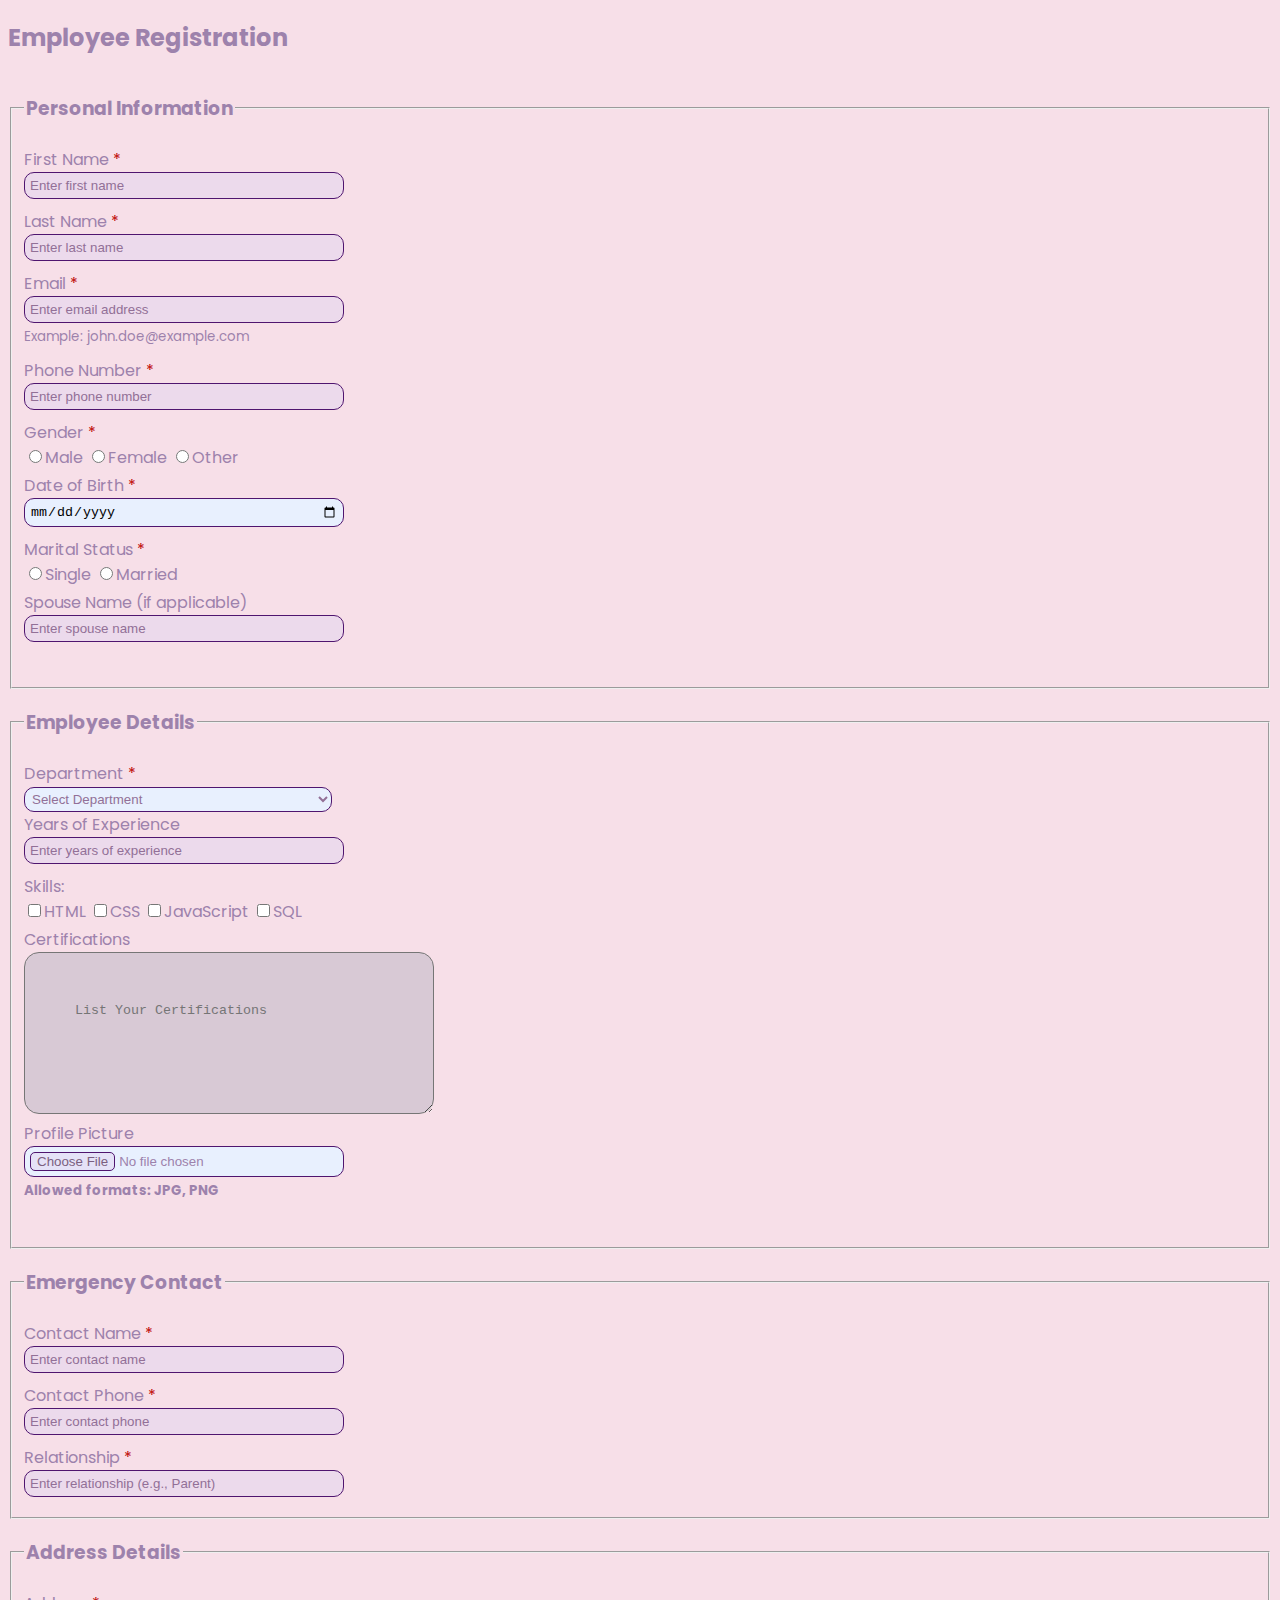
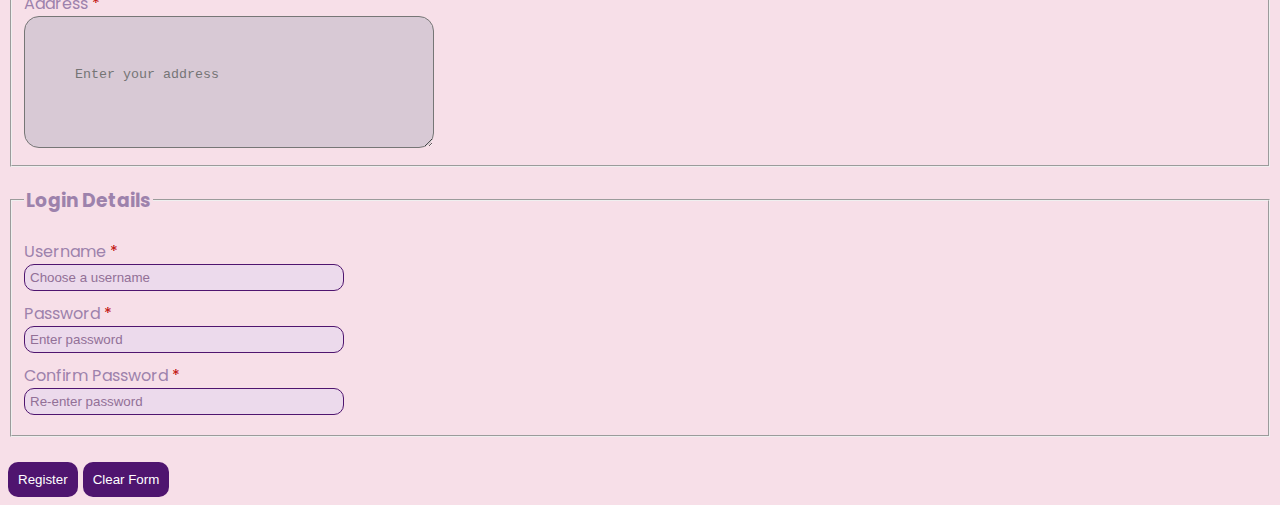
<file: Employee Registration form/index.html>
<!DOCTYPE html>
<html lang="en">
<head>
    <meta charset="UTF-8">
    <meta name="viewport" content="width=device-width, initial-scale=1.0">
    <title>Employee Registration</title>
    <link rel="icon" href="reg.png">
    <link rel="stylesheet" href="Employee Registration.css">
    <link rel="preconnect" href="https://fonts.googleapis.com">
<link rel="preconnect" href="https://fonts.gstatic.com" crossorigin>
<link href="https://fonts.googleapis.com/css2?family=Poppins:ital,wght@0,100;0,200;0,300;0,400;0,500;0,600;0,700;0,800;0,900;1,100;1,200;1,300;1,400;1,500;1,600;1,700;1,800;1,900&display=swap" rel="stylesheet">
</head>
<body>
    <h2 id="title">Employee Registration</h2>
    <section id="registration-form">
        <form id="full form">
        <fieldset class="personal-info">
            <legend><h3>Personal Information</h3></legend>
            <!-- <form id="personal-info-form" > -->
                <label for="first-name">First Name <span>*</span> <br>
                    <input type="text" id="first-name" class="input-field" placeholder="Enter first name" required>
                </label><br>
      
                <label for="last-name">Last Name <span  >*</span> <br>
                    <input type="text" id="last-name" class="input-field" placeholder="Enter last name" required>
                </label><br>
            
                <label for="email">Email <span  >*</span> <br>
                    <input type="email" id="email" class="input-field" placeholder="Enter email address" required>
                </label><br>
                <small class="note">Example: john.doe@example.com</small><br>

                <label for="phone-number">Phone Number <span  >*</span><br>
                    <input type="number" id="phone-number" class="input-field" placeholder="Enter phone number" pattern="^\d{10}$" required>
                </label><br>

                <label>Gender <span  >*</span><br>
                    <input type="radio" name="gender" value="Male" required>Male
                    <input type="radio" name="gender" value="Female" required>Female
                    <input type="radio" name="gender" value="Other" required>Other
                </label><br>

                <label for="dob">Date of Birth <span  >*</span><br>
                    <input type="date" id="dob" class="input-field" required>
                </label><br>

                <label>Marital Status <span  >*</span><br>
                    <input type="radio" name="marital" value="Single" required>Single
                    <input type="radio" name="marital" value="Married" required>Married                    
                </label><br>

                <label for="spouse-name">Spouse Name (if applicable) <br>
                    <input type="text" id="spouse-name" class="input-field" placeholder="Enter spouse name">
                </label><br><br>

                <!-- <input type="submit" class="btn" value="Submit"> -->
            <!-- </form> -->
        </fieldset>
        
        <fieldset class="employee-details">
            <legend><h3>Employee Details</h3></legend>
            <!-- <form id="employee-details-form"> -->
                <label for="department">Department <span  >*</span><br>
                    <select id="department" class="input-field" required>
                        <option value="" disabled selected>Select Department</option>
                        <option value="CSE">CSE</option>
                        <option value="ECE">ECE</option>
                        <option value="EEE">EEE</option>
                    </select>
                </label><br>

                <label for="experience">Years of Experience <br>
                    <input type="number" id="experience" class="input-field" placeholder="Enter years of experience" min="0">
                </label><br>

                <label>Skills: <br>
                    <input type="checkbox" value="HTML">HTML
                    <input type="checkbox" value="CSS">CSS
                    <input type="checkbox" value="JavaScript">JavaScript
                    <input type="checkbox" value="SQL">SQL
                </label><br>
               
                <label for="certifications">Certifications <br>
                    <textarea id="certifications" class="input-field" placeholder="List Your Certifications" rows="4" cols="30"></textarea>
                </label><br>

                <label for="profile-pic">Profile Picture <br>
                    <input type="file" id="profile-pic" class="input-field" accept=".jpg, .jpeg, .png"><br>
                    <small class="note">Allowed formats: JPG, PNG</small>
                </label><br><br>

                <!-- <input type="submit" class="btn" value="Submit"> -->
       
        </fieldset>

        <fieldset class="emergency-contact">
            <legend><h3>Emergency Contact</h3></legend>
            <label for="contact-name">Contact Name <span  >*</span><br>
                <input type="text" id="contact-name" class="input-field" placeholder="Enter contact name" required>
            </label><br>
            
            <label for="contact-phone">Contact Phone <span  >*</span><br>
                <input type="tel" id="contact-phone" class="input-field" placeholder="Enter contact phone" required>
            </label><br>
            
            <label for="relationship">Relationship <span  >*</span><br>
                <input type="text" id="relationship" class="input-field" placeholder="Enter relationship (e.g., Parent)" required>
            </label>
        </fieldset>
        
        <fieldset class="address-details">
            <legend><h3>Address Details</h3></legend>
            <label for="address">Address <span  >*</span><br>
                <textarea id="address" class="input-field" placeholder="Enter your address" required></textarea>
            </label>
        </fieldset>
        
        <fieldset class="login-details">
            <legend><h3>Login Details</h3></legend>
            <label for="username">Username <span  >*</span><br>
                <input type="text" id="username" class="input-field" placeholder="Choose a username" required>
            </label><br>
            
            <label for="password">Password <span  >*</span><br>
                <input type="password" id="password" class="input-field" placeholder="Enter password" required>
            </label><br>
            
            <label for="confirm-password">Confirm Password <span  >*</span><br>
                <input type="password" id="confirm-password" class="input-field" placeholder="Re-enter password" required>
            </label>
            
        </fieldset>
        
        <br>
        <button type="submit" class="btn">Register</button>
        <button type="reset" class ="btn" onclick="alert('Are you sure you want to clear the form?')">Clear Form</button>
    </form>
    </section>
</body>
</html>
<!-- done!!! -->
</file>
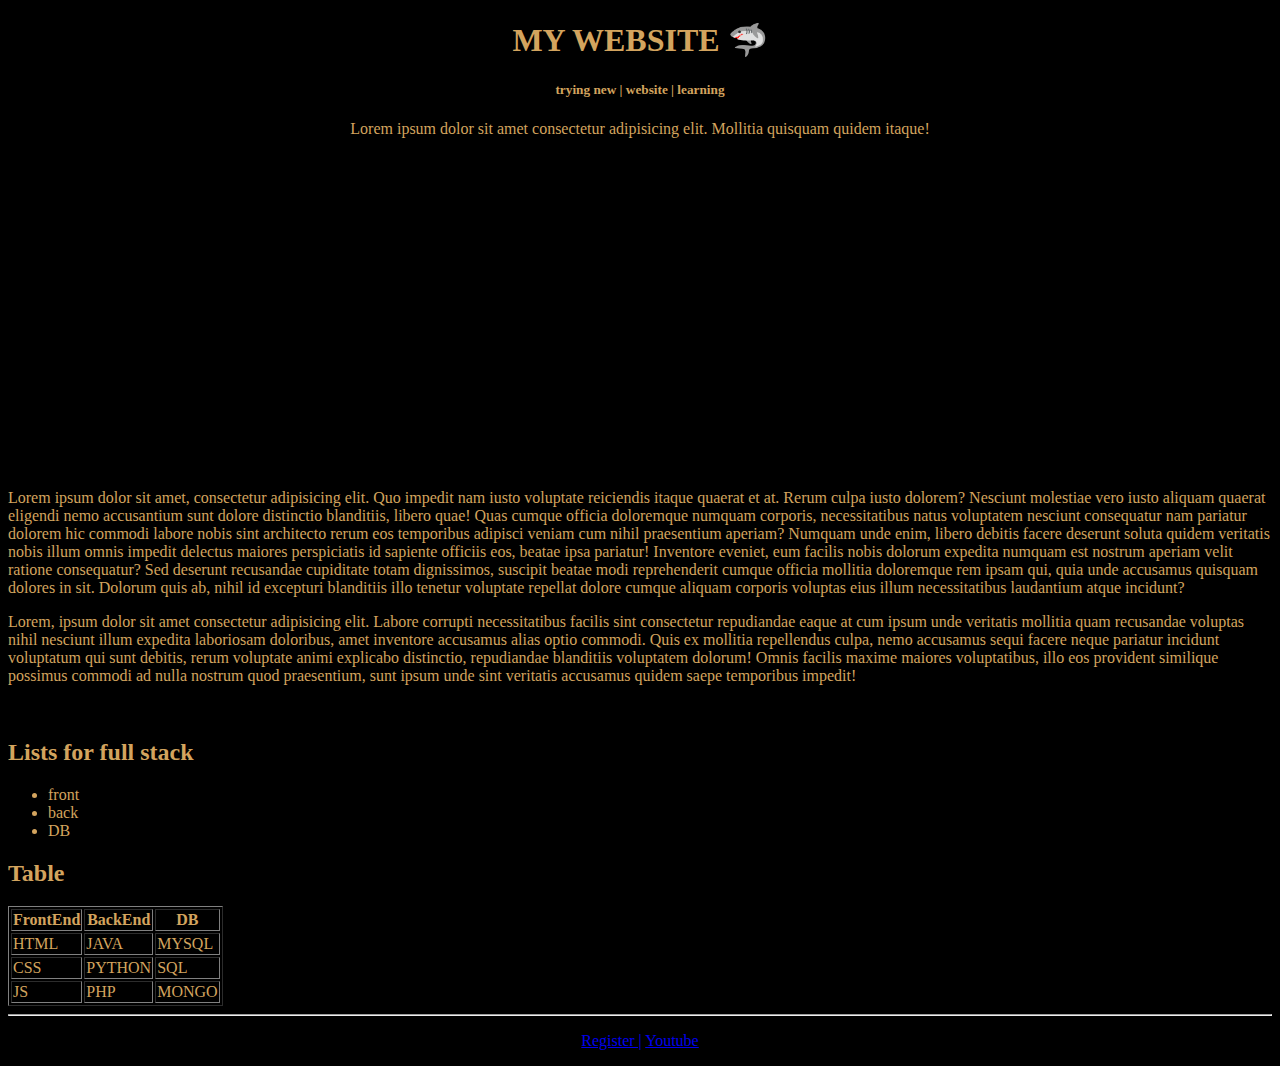
<file: EMC Web Page HTML Project/starter/index.html>
<!DOCTYPE html>
<html lang="en">
<head>
   <title>myweb</title>
</head>
<body style="background-color: black;color: rgb(211, 164, 94);" >
    <center>
    <h1>MY WEBSITE 🦈</h1>
    <h5>trying new | website | learning</h5>
    <p>Lorem ipsum dolor sit amet consectetur adipisicing elit. Mollitia quisquam quidem itaque!</p>
</center>
<center>
    <iframe width="560" height="315" src="https://www.youtube.com/embed/cyLMSPC2LZU?si=HY_hHtd24dk0io9k" title="YouTube video player" frameborder="0" allow="accelerometer; autoplay; clipboard-write; encrypted-media; gyroscope; picture-in-picture; web-share" referrerpolicy="strict-origin-when-cross-origin" allowfullscreen></iframe>

</center>
<p>Lorem ipsum dolor sit amet, consectetur adipisicing elit. Quo impedit nam iusto voluptate reiciendis itaque quaerat et at. Rerum culpa iusto dolorem? Nesciunt molestiae vero iusto aliquam quaerat eligendi nemo accusantium sunt dolore distinctio blanditiis, libero quae! Quas cumque officia doloremque numquam corporis, necessitatibus natus voluptatem nesciunt consequatur nam pariatur dolorem hic commodi labore nobis sint architecto rerum eos temporibus adipisci veniam cum nihil praesentium aperiam? Numquam unde enim, libero debitis facere deserunt soluta quidem veritatis nobis illum omnis impedit delectus maiores perspiciatis id sapiente officiis eos, beatae ipsa pariatur! Inventore eveniet, eum facilis nobis dolorum expedita numquam est nostrum aperiam velit ratione consequatur? Sed deserunt recusandae cupiditate totam dignissimos, suscipit beatae modi reprehenderit cumque officia mollitia doloremque rem ipsam qui, quia unde accusamus quisquam dolores in sit. Dolorum quis ab, nihil id excepturi blanditiis illo tenetur voluptate repellat dolore cumque aliquam corporis voluptas eius illum necessitatibus laudantium atque incidunt?</p>
<p>Lorem, ipsum dolor sit amet consectetur adipisicing elit. Labore corrupti necessitatibus facilis sint consectetur repudiandae eaque at cum ipsum unde veritatis mollitia quam recusandae voluptas nihil nesciunt illum expedita laboriosam doloribus, amet inventore accusamus alias optio commodi. Quis ex mollitia repellendus culpa, nemo accusamus sequi facere neque pariatur incidunt voluptatum qui sunt debitis, rerum voluptate animi explicabo distinctio, repudiandae blanditiis voluptatem dolorum! Omnis facilis maxime maiores voluptatibus, illo eos provident similique possimus commodi ad nulla nostrum quod praesentium, sunt ipsum unde sint veritatis accusamus quidem saepe temporibus impedit!</p>
<br>
<h2>Lists for full stack </h2>
<ul>
    <li>front</li>
    <li>back</li>
    <li>DB</li>
</ul>

<h2>Table</h2>
<table border="1">
    <tr>
        <th>FrontEnd</th> <th>BackEnd</th><th>DB</th>
    </tr>
    <tr>
        <td>HTML</td><TD>JAVA</TD><TD>MYSQL</TD>
    </tr>
    <TR>
        <TD>CSS</TD><TD>PYTHON</TD><TD>SQL</TD>
    </TR>
    <TR>
        <TD>JS</TD><TD>PHP</TD><TD>MONGO</TD>
</table>
<hr>
<center>
<p><a href="register.html" >Register |</a> <a href="https://www.youtube.com/">Youtube</a> </p>
</center>
</body>
</html>
</file>
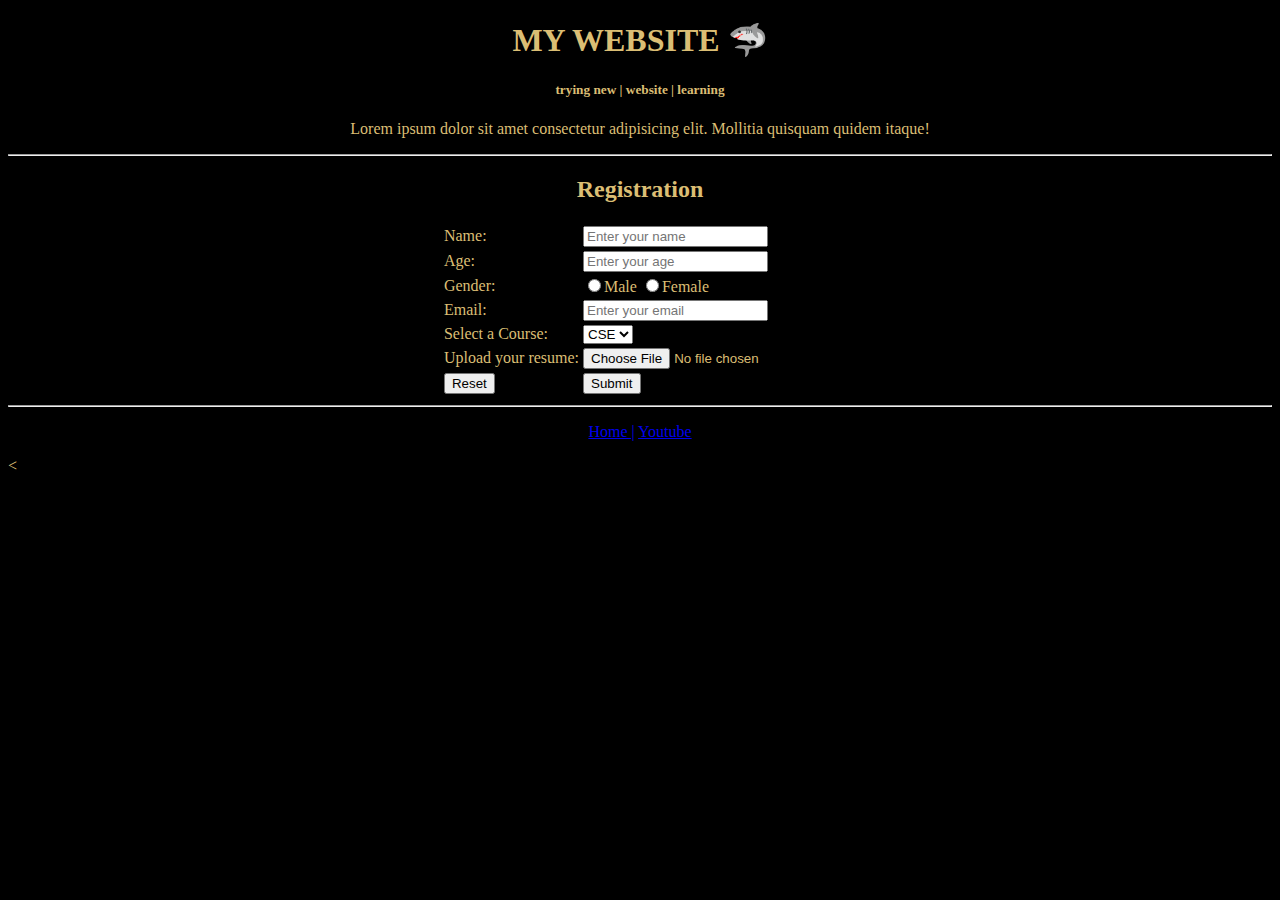
<file: EMC Web Page HTML Project/starter/register.html>
<!DOCTYPE html>
<html lang="en">
<head>
    <title>Register</title>
</head>
<body style="background-color: black;color: rgb(219, 190, 116);">
    <center>
        <h1>MY WEBSITE 🦈</h1>
        <h5>trying new | website | learning</h5>
        <p>Lorem ipsum dolor sit amet consectetur adipisicing elit. Mollitia quisquam quidem itaque!</p>
    </center>
   <hr>
    <center>
<h2>Registration</h2>
<form >
    <table>
        <tr>
            <td>Name:</td> <td><input type="text" placeholder="Enter your name"></td>
        </tr>
        <tr>
            <td>Age:</td> <td><input type="number" placeholder="Enter your age"></td>
        </tr>
        <tr>
            <td>Gender:</td> 
            <td><input type="radio" name="gender" value="Male">Male 
                <input type="radio" name="gender" value="Female">Female
            </td>
        </tr>
        <tr>
            <td>Email:</td> <td><input type="email" placeholder="Enter your email"></td>
        </tr>
        
        <tr>
            <td>Select a Course:</td>
            <td>
                <select >
                    <option >CSE</option>
                    <option >ECE</option>
                    <option >EEE</option>
                </select>
            </td>
        </tr>

        <tr>
            <td>Upload your resume:</td>
            <td><input type="file"></td>
        </tr>

        <tr>
            <td><input type="reset"></td>
            <td><input type="submit"></td>
        </tr>


    </table>
</form>
    </center>
    <hr>
    <center>
        <p><a href="index.html" >Home |</a> <a href="https://www.youtube.com/">Youtube</a> </p>
        </center>
        <
</body>
</html>
</file>
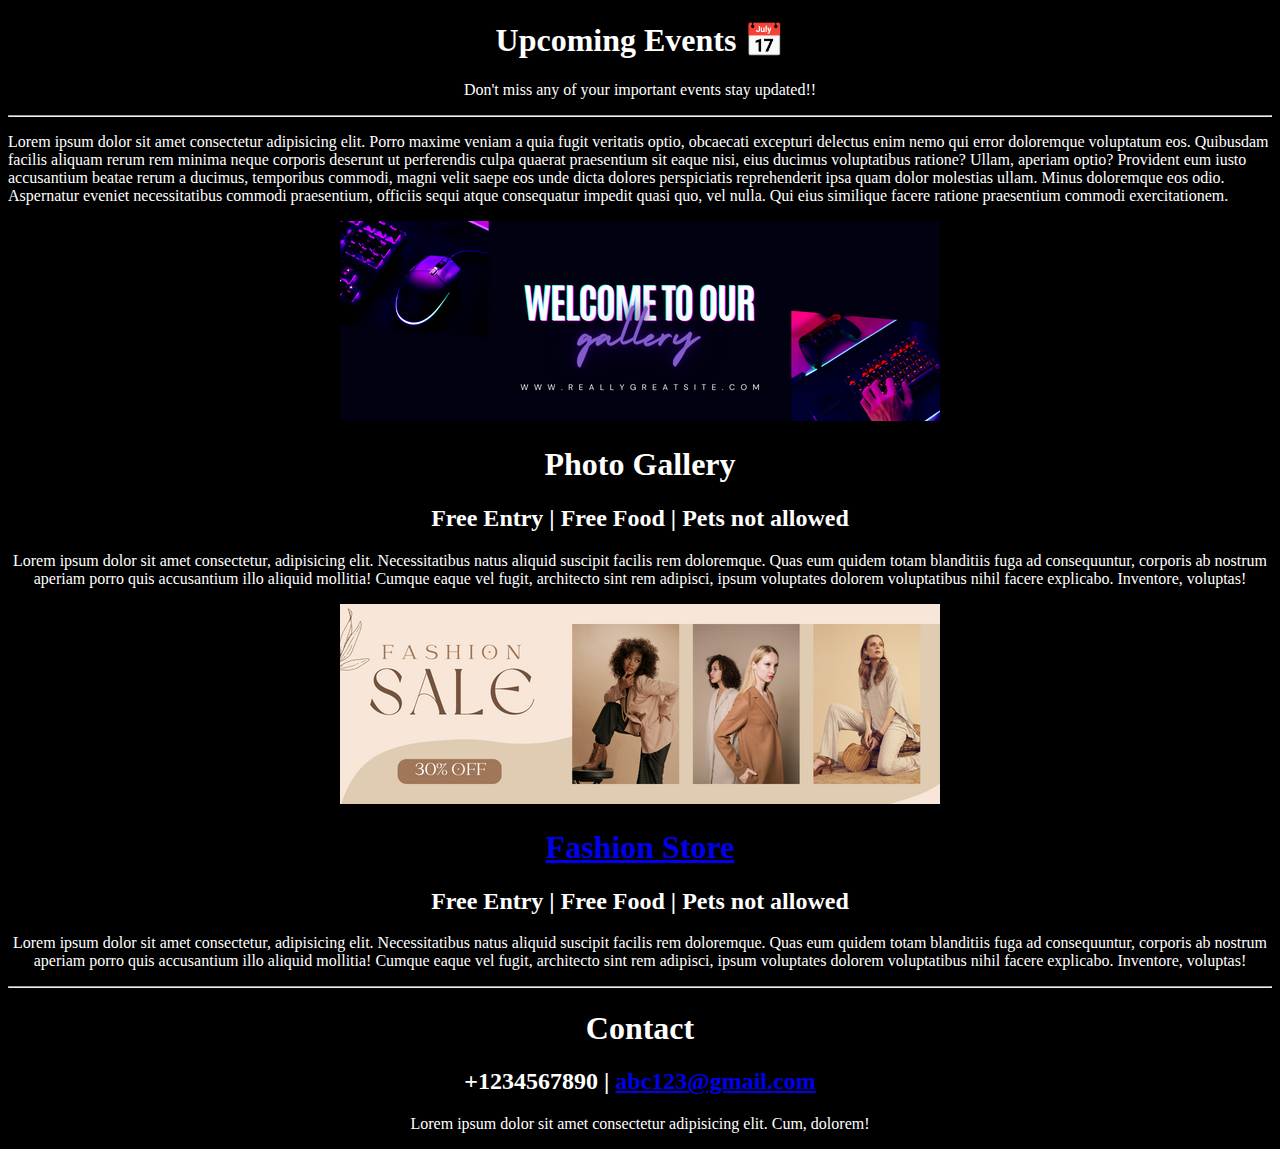
<file: Event Management HTML Project/starter/event.html>
<!DOCTYPE html>

<html>
    <head>
        <title>Events</title>
        <link rel="icon" href="img/date.png">
    </head>

<body bgcolor="black" style="color: white;">
    <center>
    <h1>Upcoming Events 📅 </h1>  
    <p>Don't miss any of your important events stay updated!!</p>
    </center>
    <hr>

    <p>
        Lorem ipsum dolor sit amet consectetur adipisicing elit. Porro maxime veniam a quia fugit veritatis optio, obcaecati excepturi delectus enim nemo qui error doloremque voluptatum eos. Quibusdam facilis aliquam rerum rem minima neque corporis deserunt ut perferendis culpa quaerat praesentium sit eaque nisi, eius ducimus voluptatibus ratione? Ullam, aperiam optio? Provident eum iusto accusantium beatae rerum a ducimus, temporibus commodi, magni velit saepe eos unde dicta dolores perspiciatis reprehenderit ipsa quam dolor molestias ullam. Minus doloremque eos odio. Aspernatur eveniet necessitatibus commodi praesentium, officiis sequi atque consequatur impedit quasi quo, vel nulla. Qui eius similique facere ratione praesentium commodi exercitationem.
    </p>
    <center>
        <img src="img/event1.png" alt="no image available">
        <h1>Photo Gallery</h1>
        <h2>Free Entry | Free Food | Pets not allowed</h2>
        <p>
            Lorem ipsum dolor sit amet consectetur, adipisicing elit. Necessitatibus natus aliquid suscipit facilis rem doloremque. Quas eum quidem totam blanditiis fuga ad consequuntur, corporis ab nostrum aperiam porro quis accusantium illo aliquid mollitia! Cumque eaque vel fugit, architecto sint rem adipisci, ipsum voluptates dolorem voluptatibus nihil facere explicabo. Inventore, voluptas!
        </p>
    </center>
        <center>
        <img src="img/event2.png" alt="no image available">
        <h1>
            <a href="https://www.myntra.com/?utm_source=dms_google&utm_medium=searchbrand_cpc&utm_campaign=dms_google_searchbrand_cpc_Search_Brand_Myntra_Brand_India_BM_TROAS_SOK_New&gad_source=1&gclid=Cj0KCQiAwOe8BhCCARIsAGKeD541zT3i3j396WThaRmh5hk_gYzpPeaoNYzKBE-SdR9iySmGWocT5LcaArdxEALw_wcB">Fashion Store</a>
        </h1>
        <h2>Free Entry | Free Food | Pets not allowed</h2>
        <p>
            Lorem ipsum dolor sit amet consectetur, adipisicing elit. Necessitatibus natus aliquid suscipit facilis rem doloremque. Quas eum quidem totam blanditiis fuga ad consequuntur, corporis ab nostrum aperiam porro quis accusantium illo aliquid mollitia! Cumque eaque vel fugit, architecto sint rem adipisci, ipsum voluptates dolorem voluptatibus nihil facere explicabo. Inventore, voluptas!
        </p>
    </center>
    <hr>
    <center>
        <h1>Contact</h1>
        <h2>+1234567890 | <a href="abc123@gmail.com">abc123@gmail.com</a> </h2>
        <p>Lorem ipsum dolor sit amet consectetur adipisicing elit. Cum, dolorem!</p>
    </center>
    
</body>


</html>
</file>
<file: Employee Registration form/Employee Registration.css>
body{
    background-color:#f7dfe8 ;
    color: #9d82ac ;
    font-family: "Poppins", serif;
    font-weight: 100;
    font-style: normal;

}
 label ,.note{
    font-weight: bolder;
    padding-bottom:10px;
}

input{
    margin-bottom: 10px;
    border-radius: 10px;
    padding: 5px;
    border: solid 1px #4f156f;
    background-color: #e3d6ef87;
}
.note{
    position: relative;
    top: -10px;
}
input::placeholder{
color: #927097;
}
input[type="submit"]{
    background-color: #4f156f;
    color: white;
    border: none;
    padding: 10px;
    border-radius: 10px;
    cursor: pointer;
}
.btn {
    background-color: #4f156f;
    color: white;
    border: none;
    padding: 10px;
    border-radius: 10px;
    cursor: pointer;
}
span{
    color: rgb(190, 4, 4);
}

input[type="radio"] {
    accent-color:#b36ba9; /* Changes the color when selected */
}
input[type="checkbox"] {
    accent-color: #b36ba9;
}

textarea{
    margin: 0;
    padding: 50px;
    border-radius: 15px;
    background-color: #bdb5c487;
}

select{
    margin: 0;
    padding: 3px;
    background-color: #e3d6ef87;
    border: solid 1px #4f156f;
    border-radius: 10px;
    color: #927097;

}

input[type="file"]::file-selector-button {
    background-color: #e3d6ef87; 
    border: solid 1px #4f156f;
    border-radius: 5px;
    color:#7b5f7f;
}

.input-field{
width:25% ;
}

.input-field:focus {
    background-color: rgb(198, 134, 191); /* Highlight when typing */
}
.input-field:not(:placeholder-shown){
    background-color: light-dark(rgb(232, 240, 254), rgba(70, 90, 126, 0.4)) !important;

}
</file>
